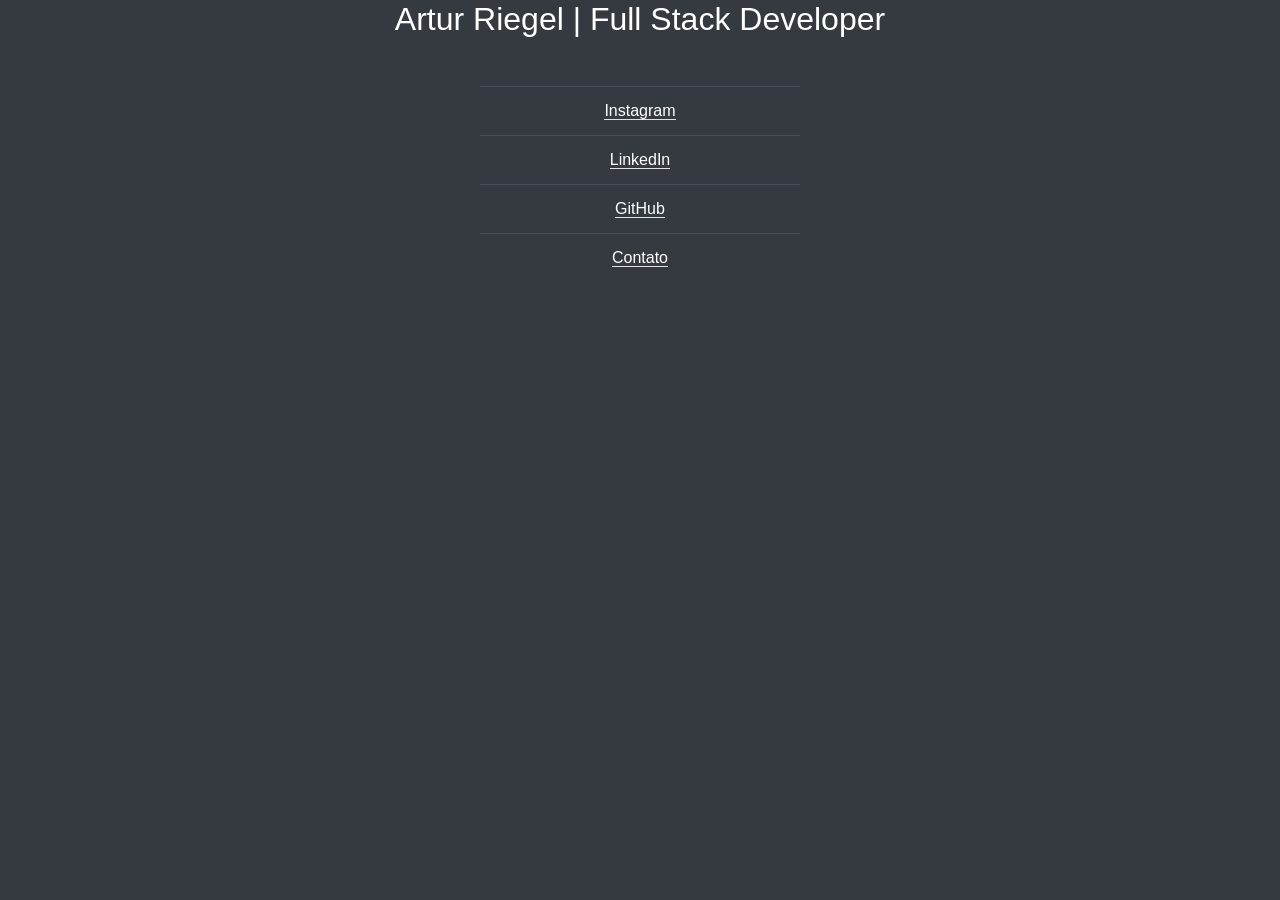
<file: index.html>
<!DOCTYPE html>
<html lang="pt-br">
<head>
    <meta charset="UTF-8">
    <meta name="viewport" content="width=device-width, initial-scale=1.0">

    <link rel="stylesheet" href="https://cdn.jsdelivr.net/npm/bootstrap@4.6.2/dist/css/bootstrap.min.css" integrity="sha384-xOolHFLEh07PJGoPkLv1IbcEPTNtaed2xpHsD9ESMhqIYd0nLMwNLD69Npy4HI+N" crossorigin="anonymous">

    <title>Artur Riegel | Full Stack Developer</title>
</head>
<body class="bg-dark">

    <div class="w-100 text-center">
        <p class="h2 text-white">Artur Riegel | Full Stack Developer</p>
    </div>

        <table class="table text-center w-25 table-dark mr-auto ml-auto mt-5">
            <tr>
                <td><a href="https://instagram.com/riegel.ap" class="text-white border-bottom" target="_blank" rel="external">Instagram</a></td>
            </tr>
            <tr>
                <td><a href="https://linkedin.com/in/arturriegel/" class="text-white border-bottom" target="_blank" rel="external">LinkedIn</a></td>
            </tr>
            <tr>
                <td><a href="https://github.com/arturriegel/" class="text-white border-bottom" target="_blank" rel="external">GitHub</a></td>
            </tr>
            <tr>
                <td><a href="https://wa.me/5551996648746" class="text-white border-bottom" target="_blank" rel="external">Contato</a></td>
            </tr>
        </table>

    <script src="https://cdn.jsdelivr.net/npm/jquery@3.5.1/dist/jquery.slim.min.js" integrity="sha384-DfXdz2htPH0lsSSs5nCTpuj/zy4C+OGpamoFVy38MVBnE+IbbVYUew+OrCXaRkfj" crossorigin="anonymous"></script>
    <script src="https://cdn.jsdelivr.net/npm/bootstrap@4.6.2/dist/js/bootstrap.bundle.min.js" integrity="sha384-Fy6S3B9q64WdZWQUiU+q4/2Lc9npb8tCaSX9FK7E8HnRr0Jz8D6OP9dO5Vg3Q9ct" crossorigin="anonymous"></script>
</body>
</html>
</file>
